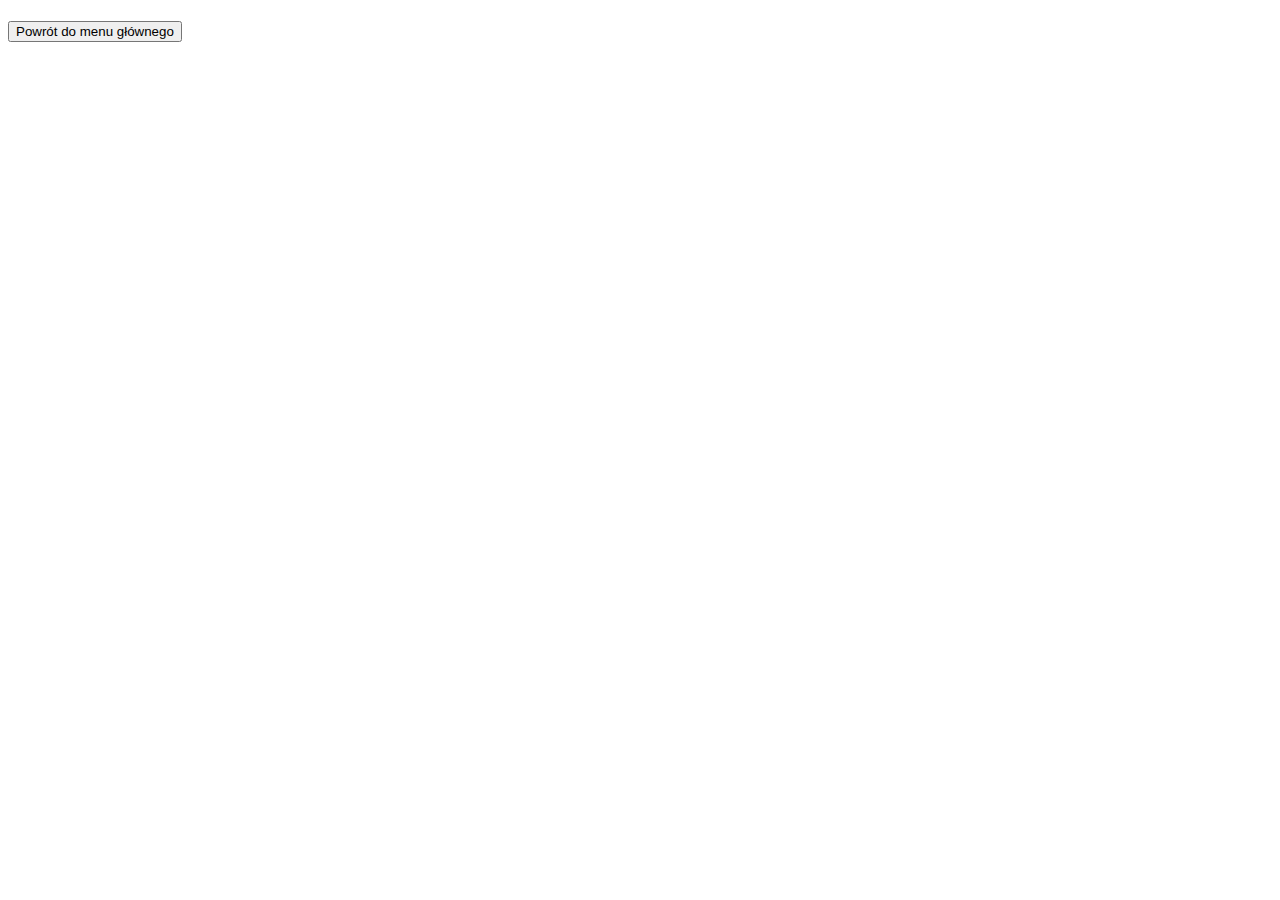
<file: unit303/src/main/resources/templates/fallback.html>
<!DOCTYPE html>
<html lang="en" xmlns:th="http://www.thymeleaf.org">
<head>
    <meta charset="UTF-8">
    <title>ErrorMessage</title>
</head>
<body>
    <h1 th:text="${message}"></h1>
<form action="/index">
    <button type="submit">Powrót do menu głównego</button>
</form>
</body>
</html>
</file>
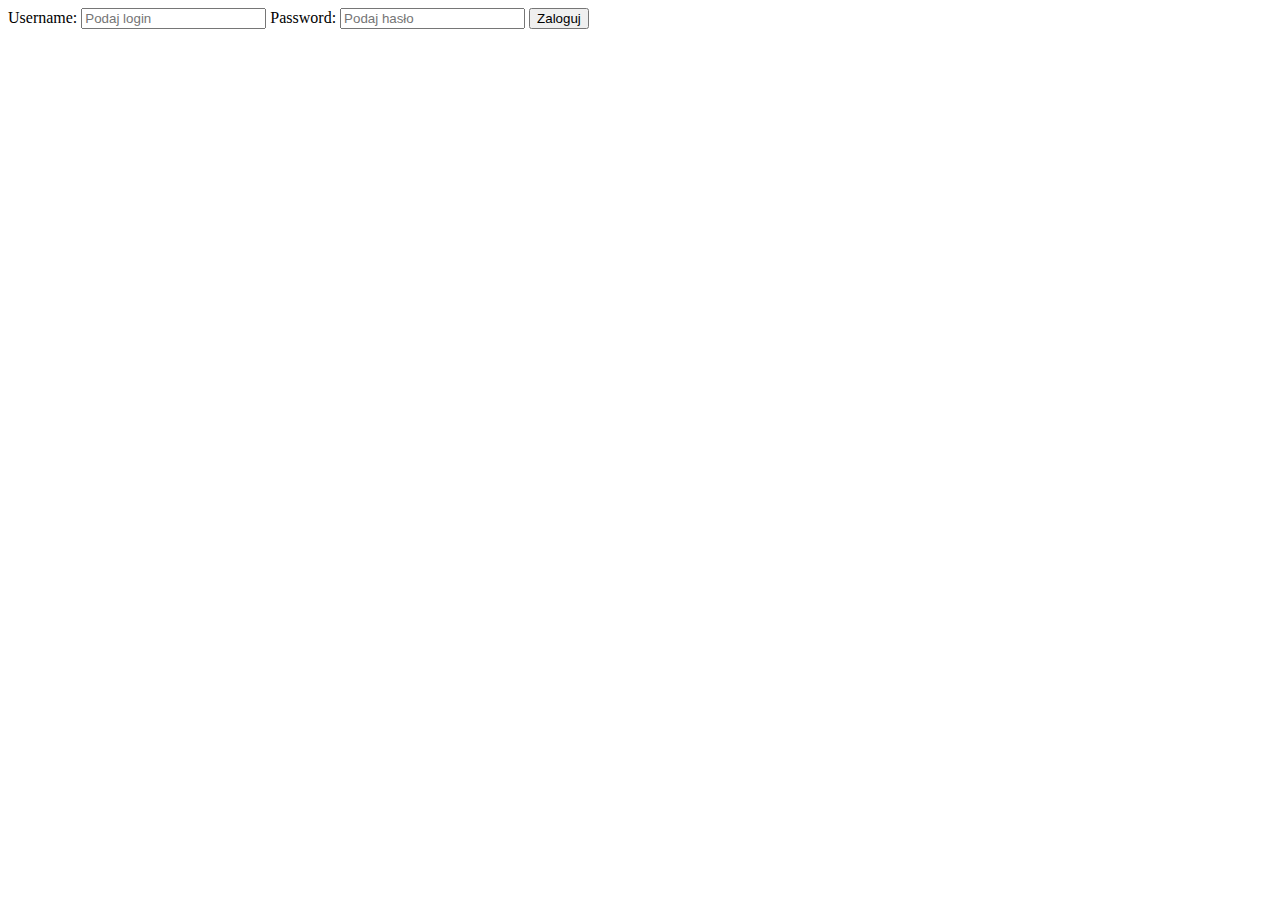
<file: unit303/src/main/resources/templates/login.html>
<!DOCTYPE html>
<html lang="en" xmlns:th="http://www.thymeleaf.org">
<head>
    <meta charset="UTF-8">
    <title>LogIn</title>
</head>
<body>
<form th:action="@{/login-process}" method="post">
    <label for="inputUserName">Username:</label>
    <input type="text" id="inputUserName" placeholder="Podaj login"
           th:required="reguired" th:name="username"/>

    <label for="inputPassword">Password:</label>
    <input type="password" id="inputPassword" placeholder="Podaj hasło"
           th:required="reguired" th:name="password"/>
    <button type="submit">Zaloguj</button>
</form>
</body>
</html>
</file>
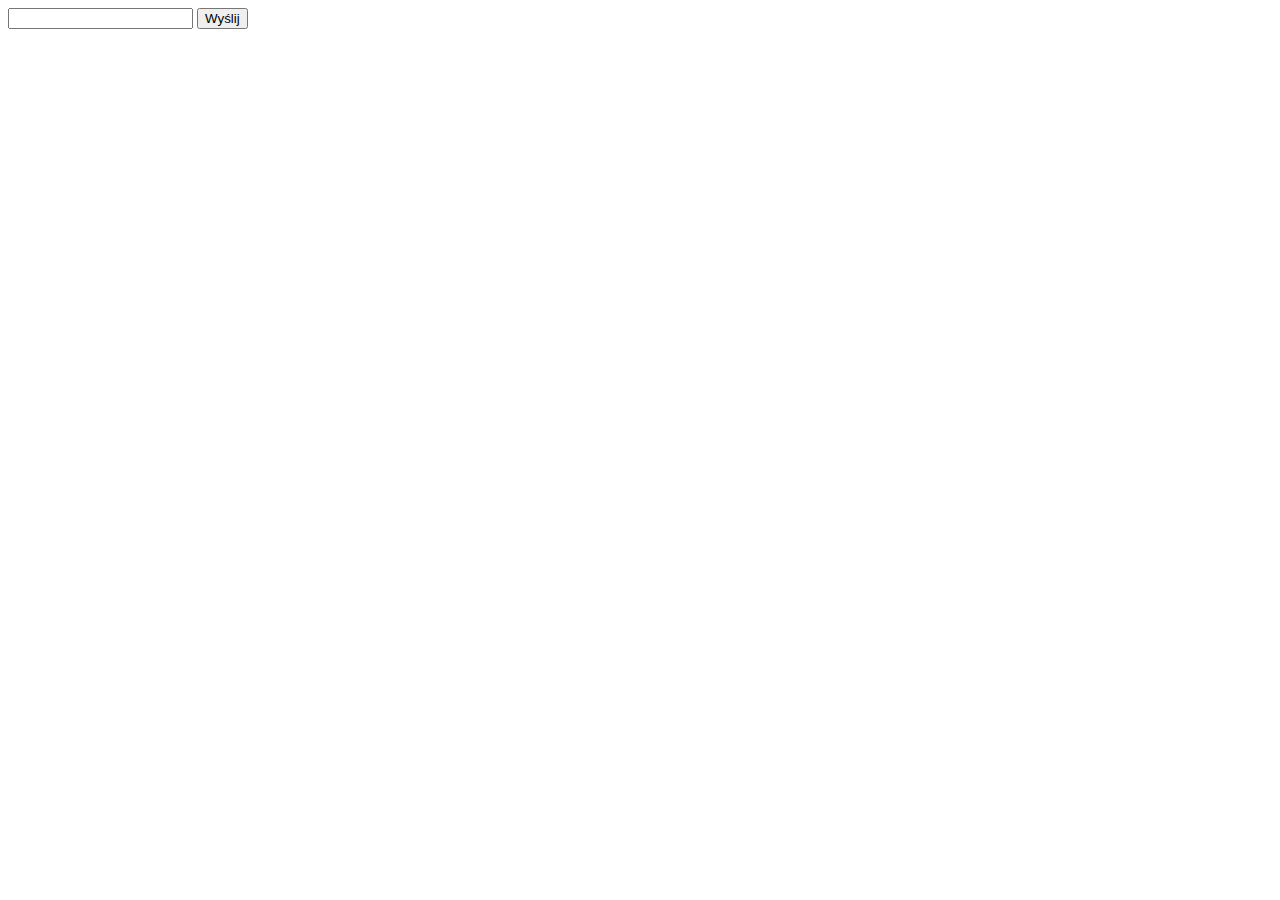
<file: unit303/src/main/resources/templates/sendMessage.html>
<!DOCTYPE html>
<html lang="en" xmlns:th="http://www.thymeleaf.org">
<head>
    <meta charset="UTF-8">
    <title>Wyślij wiadomość</title>
</head>
<body>
    <form action="/sendMessage" method="post" th:object="${message1}">
        <input type="hidden" name="reciver" th:value="*{reciver}">
        <input type="text" name="message" th:value="*{message}">
        <input type="hidden" name="sender" th:value="*{sender}">
        <button type="submit">Wyślij</button>
    </form>


</body>
</html>
</file>
